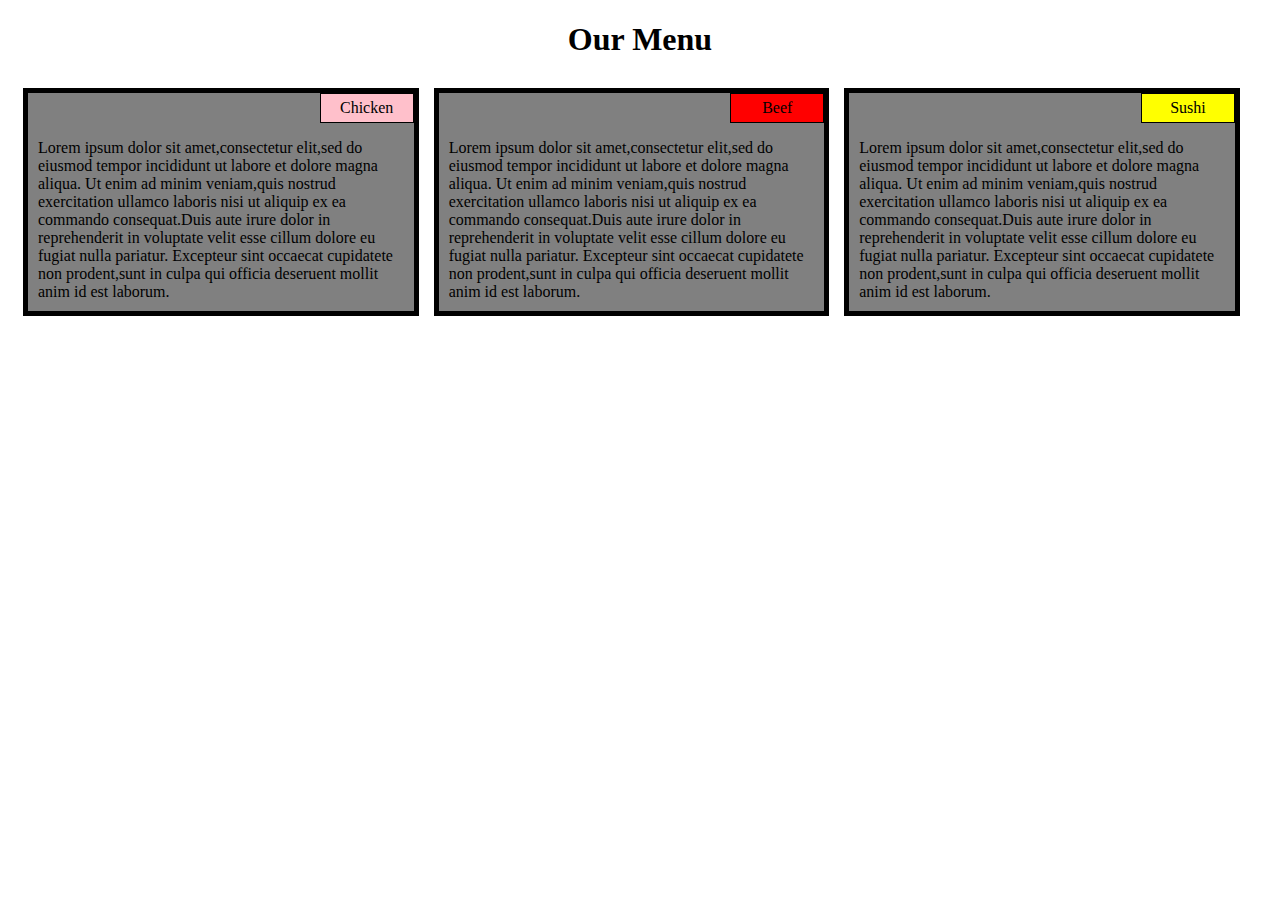
<file: module2-solution/index.html>
<!doctype html>
<head>
<meta charset="utf-8">
   <title>
      Assignment solution of module-2
    </title>
    <link rel="stylesheet" href="style.css"/>
 </head>
 <body>
  <h1>Our Menu</h1>
        <div class="col-md-4 col-sm-6 col-xs-12">
		<p class="section1">Chicken</p>Lorem ipsum dolor sit amet,consectetur 
		elit,sed do eiusmod tempor incididunt ut labore et dolore magna aliqua.
		Ut enim ad minim veniam,quis nostrud exercitation ullamco laboris nisi ut
		aliquip ex ea commando consequat.Duis aute irure dolor in reprehenderit 
		in voluptate  velit esse cillum dolore eu fugiat nulla pariatur.
		Excepteur sint occaecat cupidatete non prodent,sunt in culpa qui 
		officia deseruent mollit anim id est laborum.
		</div>
        <div class="col-md-4 col-sm-6 col-xs-12">
		<p class="section2">Beef</p>Lorem ipsum dolor sit amet,consectetur 
		elit,sed do eiusmod tempor incididunt ut labore et dolore magna aliqua.
		Ut enim ad minim veniam,quis nostrud exercitation ullamco laboris nisi ut
		aliquip ex ea commando consequat.Duis aute irure dolor in reprehenderit 
		in voluptate  velit esse cillum dolore eu fugiat nulla pariatur.
		Excepteur sint occaecat cupidatete non prodent,sunt in culpa qui 
		officia deseruent mollit anim id est laborum.</div>
        <div class="col-md-4 col-sm-12 col-xs-12 ">
		<p class="section3">Sushi</p>Lorem ipsum dolor sit amet,consectetur 
		elit,sed do eiusmod tempor incididunt ut labore et dolore magna aliqua.
		Ut enim ad minim veniam,quis nostrud exercitation ullamco laboris nisi ut
		aliquip ex ea commando consequat.Duis aute irure dolor in reprehenderit 
		in voluptate  velit esse cillum dolore eu fugiat nulla pariatur.
		Excepteur sint occaecat cupidatete non prodent,sunt in culpa qui 
		officia deseruent mollit anim id est laborum.</div>
        
 </body>
 </html>
</file>
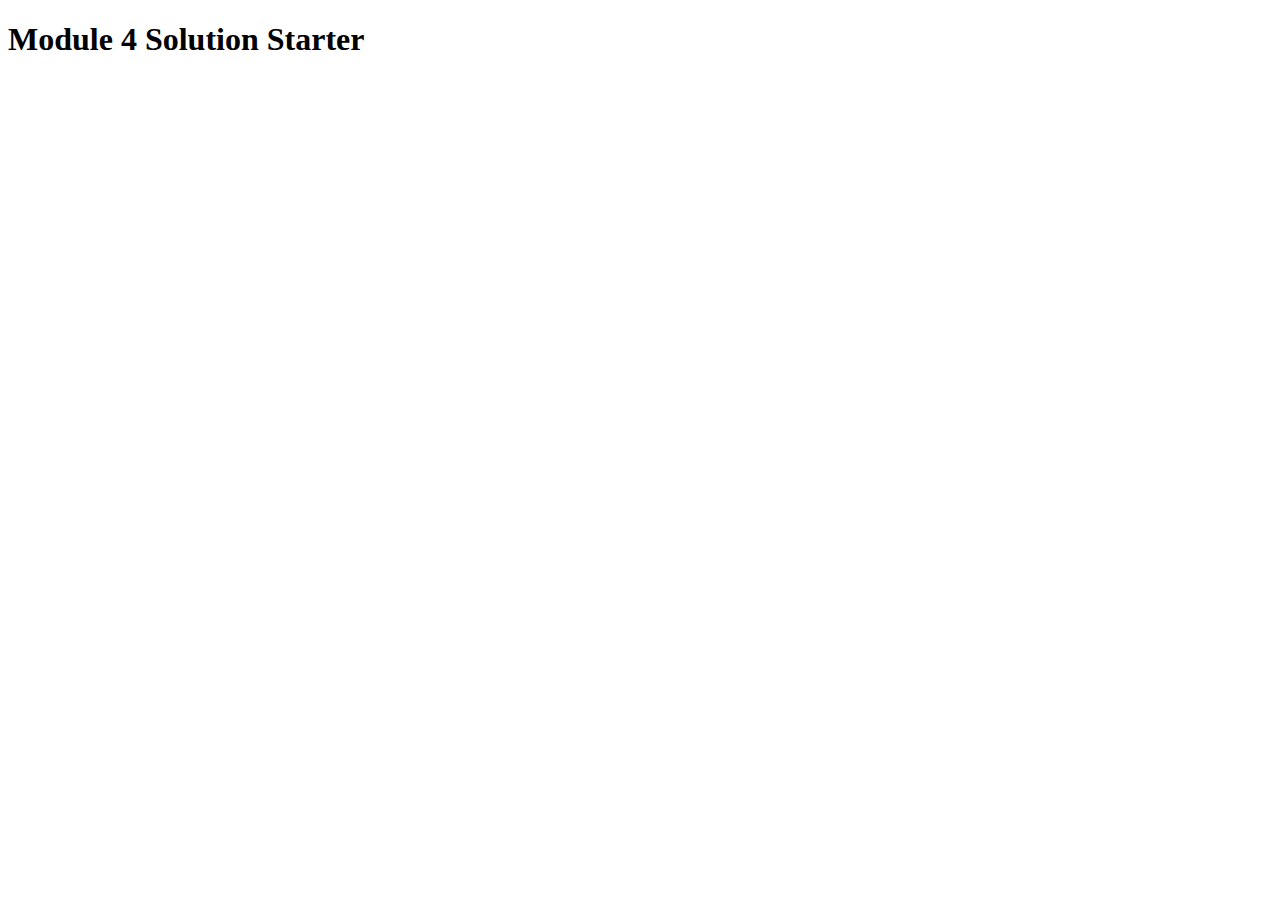
<file: module4-solution/index.html>
<!DOCTYPE html>
<html>
<head>
  <meta charset="utf-8">
  <title>Module 4 Solution Starter</title>
  <script>
    var names = []; // DO NOT REMOVE
  </script>
  <script src="SpeakHello.js"></script>
  <script src="SpeakGoodBye.js"></script>
  <script src="script.js"></script>
</head>
<body>
  <h1>Module 4 Solution Starter</h1>
</body>
</html>
</file>
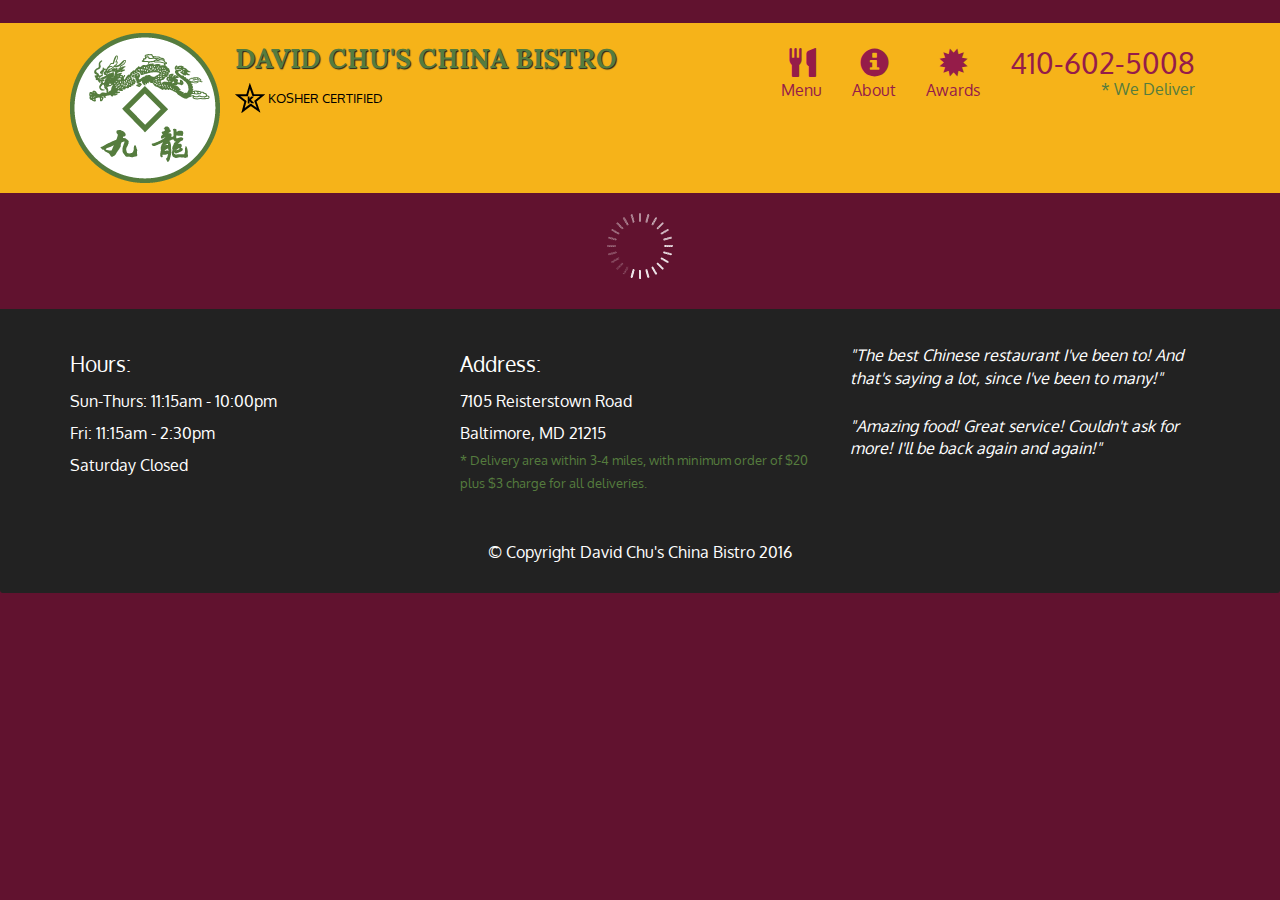
<file: module5-solution/index.html>
<!doctype html>
<html lang="en">
  <head>
    <meta charset="utf-8">
    <meta http-equiv="X-UA-Compatible" content="IE=edge">
    <meta name="viewport" content="width=device-width, initial-scale=1">
    <title>David Chu's China Bistro</title>


    <link rel="stylesheet" href="css/bootstrap.min.css">
    <link rel="stylesheet" href="css/styles.css">
    <link href='https://fonts.googleapis.com/css?family=Oxygen:400,300,700' rel='stylesheet' type='text/css'>
    <link href='https://fonts.googleapis.com/css?family=Lora' rel='stylesheet' type='text/css'>
    <img  scr='http://www.maadurgawallpaper.com/media/ganesha-images/lord-ganesha-images-1.jpg'>
  </head>
<body>
  <header>
    <nav id="header-nav" class="navbar navbar-default">
      <div class="container">
        <div class="navbar-header">
          <a href="index.html" class="pull-left visible-md visible-lg">
            <div id="logo-img" alt="Logo image"></div>
          </a>

          <div class="navbar-brand">
            <a href="index.html"><h1>David Chu's China Bistro</h1></a>
            <p>
              <img src="images/star-k-logo.png" alt="Kosher certification">
              <span>Kosher Certified</span>
            </p>
          </div>

          <button id="navbarToggle" type="button" class="navbar-toggle collapsed" data-toggle="collapse" data-target="#collapsable-nav" aria-expanded="false">
            <span class="sr-only">Toggle navigation</span>
            <span class="icon-bar"></span>
            <span class="icon-bar"></span>
            <span class="icon-bar"></span>
          </button>
        </div>
        
        <div id="collapsable-nav" class="collapse navbar-collapse">
           <ul id="nav-list" class="nav navbar-nav navbar-right">
            <li id="navHomeButton" class="visible-xs active">
              <a href="index.html">
                <span class="glyphicon glyphicon-home"></span> Home</a>
            </li>
            <li id="navMenuButton">
              <a href="#" onclick="$dc.loadMenuCategories();">
                <span class="glyphicon glyphicon-cutlery"></span><br class="hidden-xs"> Menu</a>
            </li>
            <li>
              <a href="#">
                <span class="glyphicon glyphicon-info-sign"></span><br class="hidden-xs"> About</a>
            </li>
            <li>
              <a href="#">
                <span class="glyphicon glyphicon-certificate"></span><br class="hidden-xs"> Awards</a>
            </li>
            <li id="phone" class="hidden-xs">
              <a href="tel:410-602-5008">
                <span>410-602-5008</span></a><div>* We Deliver</div>
            </li>
          </ul><!-- #nav-list -->
        </div><!-- .collapse .navbar-collapse -->
      </div><!-- .container -->
    </nav><!-- #header-nav -->
  </header>

  <div id="call-btn" class="visible-xs">
    <a class="btn" href="tel:410-602-5008">
    <span class="glyphicon glyphicon-earphone"></span>
    410-602-5008
    </a>
  </div>
  <div id="xs-deliver" class="text-center visible-xs">* We Deliver</div>

  <div id="main-content" class="container"></div>

  <footer class="panel-footer">
    <div class="container">
      <div class="row">
        <section id="hours" class="col-sm-4">
          <span>Hours:</span><br>
          Sun-Thurs: 11:15am - 10:00pm<br>
          Fri: 11:15am - 2:30pm<br>
          Saturday Closed
          <hr class="visible-xs">
        </section>
        <section id="address" class="col-sm-4">
          <span>Address:</span><br>
          7105 Reisterstown Road<br>
          Baltimore, MD 21215
          <p>* Delivery area within 3-4 miles, with minimum order of $20 plus $3 charge for all deliveries.</p>
          <hr class="visible-xs">
        </section>
        <section id="testimonials" class="col-sm-4">
          <p>"The best Chinese restaurant I've been to! And that's saying a lot, since I've been to many!"</p>
          <p>"Amazing food! Great service! Couldn't ask for more! I'll be back again and again!"</p>
        </section>
      </div>
      <div class="text-center">&copy; Copyright David Chu's China Bistro 2016</div>
    </div>
  </footer>

  <!-- jQuery (Bootstrap JS plugins depend on it) -->
  <script src="js/jquery-2.1.4.min.js"></script>
  <script src="js/bootstrap.min.js"></script>
  <script src="js/ajax-utils.js"></script>
  <script src="js/script.js"></script>

<style>
</body>
</html>
</file>
<file: module2-solution/style.css>
*{
	box-sizing:border-box;
}
h1{
	margin-bottom:30px;
	text-align:center;
}
div{
	position:relative;
	border:5px solid black;
    padding:0px 0px 10px 10px;
	background-color:gray;
}

@media(min-width:992px){
	.col-md-4{
		float:left;
		width:31.3%;

		margin-left:15px;
	 }
}
@media (max-width:991px) and (min-width:768px){
	.col-sm-12{
		float:left;
		clear:both;
		width:98%;
		margin-left:15px;
	}
	.col-sm-6{
	    float:left;
		width:48%;
		margin-bottom:15px;
		margin-left:15px;
	}
	
}
@media(max-width:767px)
{
	.col-xs-12{
		
		float:left;
	 width:100%;
	 margin-bottom:15px;
	 
		margin-left:15px;
	}
}

p{
	border:1px solid black;
	width:25%;
	height:30px;
	padding:5px;
	position:relative;
    text-align:center;
    top:0px;
    left:75%;
    margin-top:0px;

}
.section1{
     background-color:pink;
	}
.section2{
  background-color:red;
}
.section3{
background-color:yellow;
}
</file>
<file: module5-solution/css/styles.css>
body {
  font-size: 16px;
  color: #fff;
  background-color: #61122f;
  font-family: 'Oxygen', sans-serif;
}

/** HEADER **/
#header-nav {
  background-color: #f6b319;
  border-radius: 0;
  border: 0;
}

#logo-img {
  background: url('../images/restaurant-logo_large.png') no-repeat;
  width: 150px;
  height: 150px;
  margin: 10px 15px 10px 0;
}

.navbar-brand {
  padding-top: 25px;
}
.navbar-brand h1 { /* Restaurant name */
  font-family: 'Lora', serif;
  color: #557c3e;
  font-size: 1.5em;
  text-transform: uppercase;
  font-weight: bold;
  text-shadow: 1px 1px 1px #222;
  margin-top: 0;
  margin-bottom: 0;
  line-height: .75;
}
.navbar-brand a:hover, .navbar-brand a:focus {
  text-decoration: none;
}
.navbar-brand p { /* Kosher cert */
  color: #000;
  text-transform: uppercase;
  font-size: .7em;
  margin-top: 15px;
}
.navbar-brand p span { /* Star-K */
  vertical-align: middle;
}

#nav-list {
  margin-top: 10px;
}
#nav-list a {
  color: #951C49;
  text-align: center;
}
#nav-list a:hover {
  background: #E7E7E7;
}
#nav-list a span {
  font-size: 1.8em;
}

#phone {
  margin-top: 5px;
}
#phone a { /* Phone number */
  text-align: right;
  padding-bottom: 0;
}
#phone div { /* We Deliver */
  color: #557c3e;
  text-align: right;
  padding-right: 15px;
}

.navbar-header button.navbar-toggle, .navbar-header .icon-bar {
  border: 1px solid #61122f;
}
.navbar-header button.navbar-toggle {
  clear: both;
  margin-top: -30px;
}
/* END HEADER */

/* FOOTER */
.panel-footer {
  margin-top: 30px;
  padding-top: 35px;
  padding-bottom: 30px;
  background-color: #222;
  border-top: 0;
}
.panel-footer div.row {
  margin-bottom: 35px;
}
#hours, #address {
  line-height: 2;
}
#hours > span, #address > span {
  font-size: 1.3em;
}
#address p {
  color: #557c3e;
  font-size: .8em;
  line-height: 1.8;
}
#testimonials {
  font-style: italic;
}
#testimonials p:nth-child(2) {
  margin-top: 25px;
}
/* END FOOTER */



/* HOME PAGE */
.container .jumbotron {
  box-shadow: 0 0 50px #3F0C1F;
  border: 2px solid #3F0C1F;
}

#menu-tile, #specials-tile, #map-tile {
  height: 250px;
  width: 100%;
  margin-bottom: 15px;
  position: relative;
  border: 2px solid #3F0C1F;
  overflow: hidden;
}
#menu-tile:hover, #specials-tile:hover, #map-tile:hover {
  box-shadow: 0 1px 5px 1px #cccccc;
}
#menu-tile {
  background: url('../images/menu-tile.jpg') no-repeat;
  background-position: center;
}
#specials-tile {
  background: url('../images/specials-tile.jpg') no-repeat;
  background-position: center;
}
#menu-tile span, #specials-tile span, #map-tile span {
  position: absolute;
  bottom: 0;
  right: 0;
  width: 100%;
  text-align: center;
  font-size: 1.6em;
  text-transform: uppercase;
  background-color: #000;
  color: #fff;
  opacity: .8;
}
/* END HOME PAGE */

/* MENU CATEGORIES PAGE */
.category-tile { 
  position: relative;
  border: 2px solid #3F0C1F;
  overflow: hidden;
  width: 200px;
  height: 200px;
  margin: 0 auto 15px;
}
.category-tile span {
  position: absolute;
  bottom: 0;
  right: 0;
  width: 100%;
  text-align: center;
  font-size: 1.2em;
  text-transform: uppercase;
  background-color: #000;
  color: #fff;
  opacity: .8;
}
.category-tile:hover {
  box-shadow: 0 1px 5px 1px #cccccc;
}

#menu-categories-title + div {
  margin-bottom: 50px;
}
/* END MENU CATEGORIES PAGE */

/* SINGLE CATEGORY PAGE */
.menu-item-tile {
  margin-bottom: 25px;
}
.menu-item-tile hr {
  width: 80%;
}
.menu-item-tile .menu-item-price {
  font-size: 1.1em;
  text-align: right;
  margin-top: -15px;
  margin-right: -15px;
}
.menu-item-tile .menu-item-price span {
  font-size: .6em;
}
.menu-item-photo {
  position: relative;
  border: 2px solid #3F0C1F; 
  overflow: hidden;
  padding: 0;
  margin-right: -15px;
  margin-left: auto;
  margin-bottom: 20px;
  max-width: 250px;
}
.menu-item-photo div {
  position: absolute;
  bottom: 0;
  right: 0;
  width: 80px;
  background-color: #557c3e;
  text-align: center;
}
.menu-item-description {
  padding-right: 30px;
}
h3.menu-item-title {
  margin: 0 0 10px;
}
.menu-item-details {
  font-size: .9em;
  font-style: italic;
}
/* END SINGLE CATEGORY PAGE */


/********** Large devices only **********/
@media (min-width: 1200px) {
  .container .jumbotron {
    background: url('../images/jumbotron_1200.jpg') no-repeat;
    height: 675px;
  }
}

/********** Medium devices only **********/
@media (min-width: 992px) and (max-width: 1199px) {
  /* Header */
  #logo-img {
    background: url('../images/restaurant-logo_medium.png') no-repeat;
    width: 100px;
    height: 100px;
    margin: 5px 5px 5px 0;
  }
  /* End Header */

  /* Home Page */
  .container .jumbotron {
    background: url('../images/jumbotron_992.jpg') no-repeat;
    height: 558px;
  }
  /* End Home Page */
}

/********** Small devices only **********/
@media (min-width: 768px) and (max-width: 991px) {
  /* Home Page */
  .container .jumbotron {
    background: url('../images/jumbotron_768.jpg') no-repeat;
    height: 432px;
  }
  /* End Home Page */
}

/********** Extra small devices only **********/
@media (max-width: 767px) {
  /* Header */
  .navbar-brand {
    padding-top: 10px;
    height: 80px;
  }
  .navbar-brand h1 { /* Restaurant name */
    padding-top: 10px;
    font-size: 5vw; /* 1vw = 1% of viewport width */
  }
  .navbar-brand p { /* Kosher cert */
    font-size: .6em;
    margin-top: 12px;
  }
  .navbar-brand p img { /* Star-K */
    height: 20px;
  }

  #collapsable-nav a { /* Collapsed nav menu text */
    font-size: 1.2em;
  }
  #collapsable-nav a span { /* Collapsed nav menu glyph */
    font-size: 1em;
    margin-right: 5px;
  }

  #call-btn > a {
    font-size: 1.5em;
    display: block;
    margin: 0 20px;
    padding: 10px;
    border: 2px solid #fff;
    background-color: #f6b319;
    color: #951c49;
  }
  #xs-deliver {
    margin-top: 5px;
    font-size: .7em;
    letter-spacing: .1em;
    text-transform: uppercase;
  }
  /* End Header */

  /* Footer */
  .panel-footer section {
    margin-bottom: 30px;
    text-align: center;
  }
  .panel-footer section:nth-child(3) {
    margin-bottom: 0; /* margin already exists on the whole row */
  }
  .panel-footer section hr {
    width: 50%;
  }
  /* End Footer */

  /* Home Page */
  .container .jumbotron {
    margin-top: 30px;
    padding: 0;
  }
  #menu-tile, #specials-tile {
    width: 360px;
    margin: 0 auto 15px;
  }

  .menu-item-photo {
    margin-right: auto;
  }
  .menu-item-tile .menu-item-price {
    text-align: center;
  }
  .menu-item-description {
    text-align: center;;
  }
}


/********** Super extra small devices Only :-) (e.g., iPhone 4) **********/
@media (max-width: 479px) {
  /* Header */
  .navbar-brand h1 { /* Restaurant name */
    padding-top: 5px;
    font-size: 6vw;
  }
  /* End Header */
  
  /* Home page */
  #menu-tile, #specials-tile {
    width: 280px;
    margin: 0 auto 15px;
  }

  .col-xxs-12 {
    position: relative;
    min-height: 1px;
    padding-right: 15px;
    padding-left: 15px;
    float: left;
    width: 100%;
  }
}
</file>
